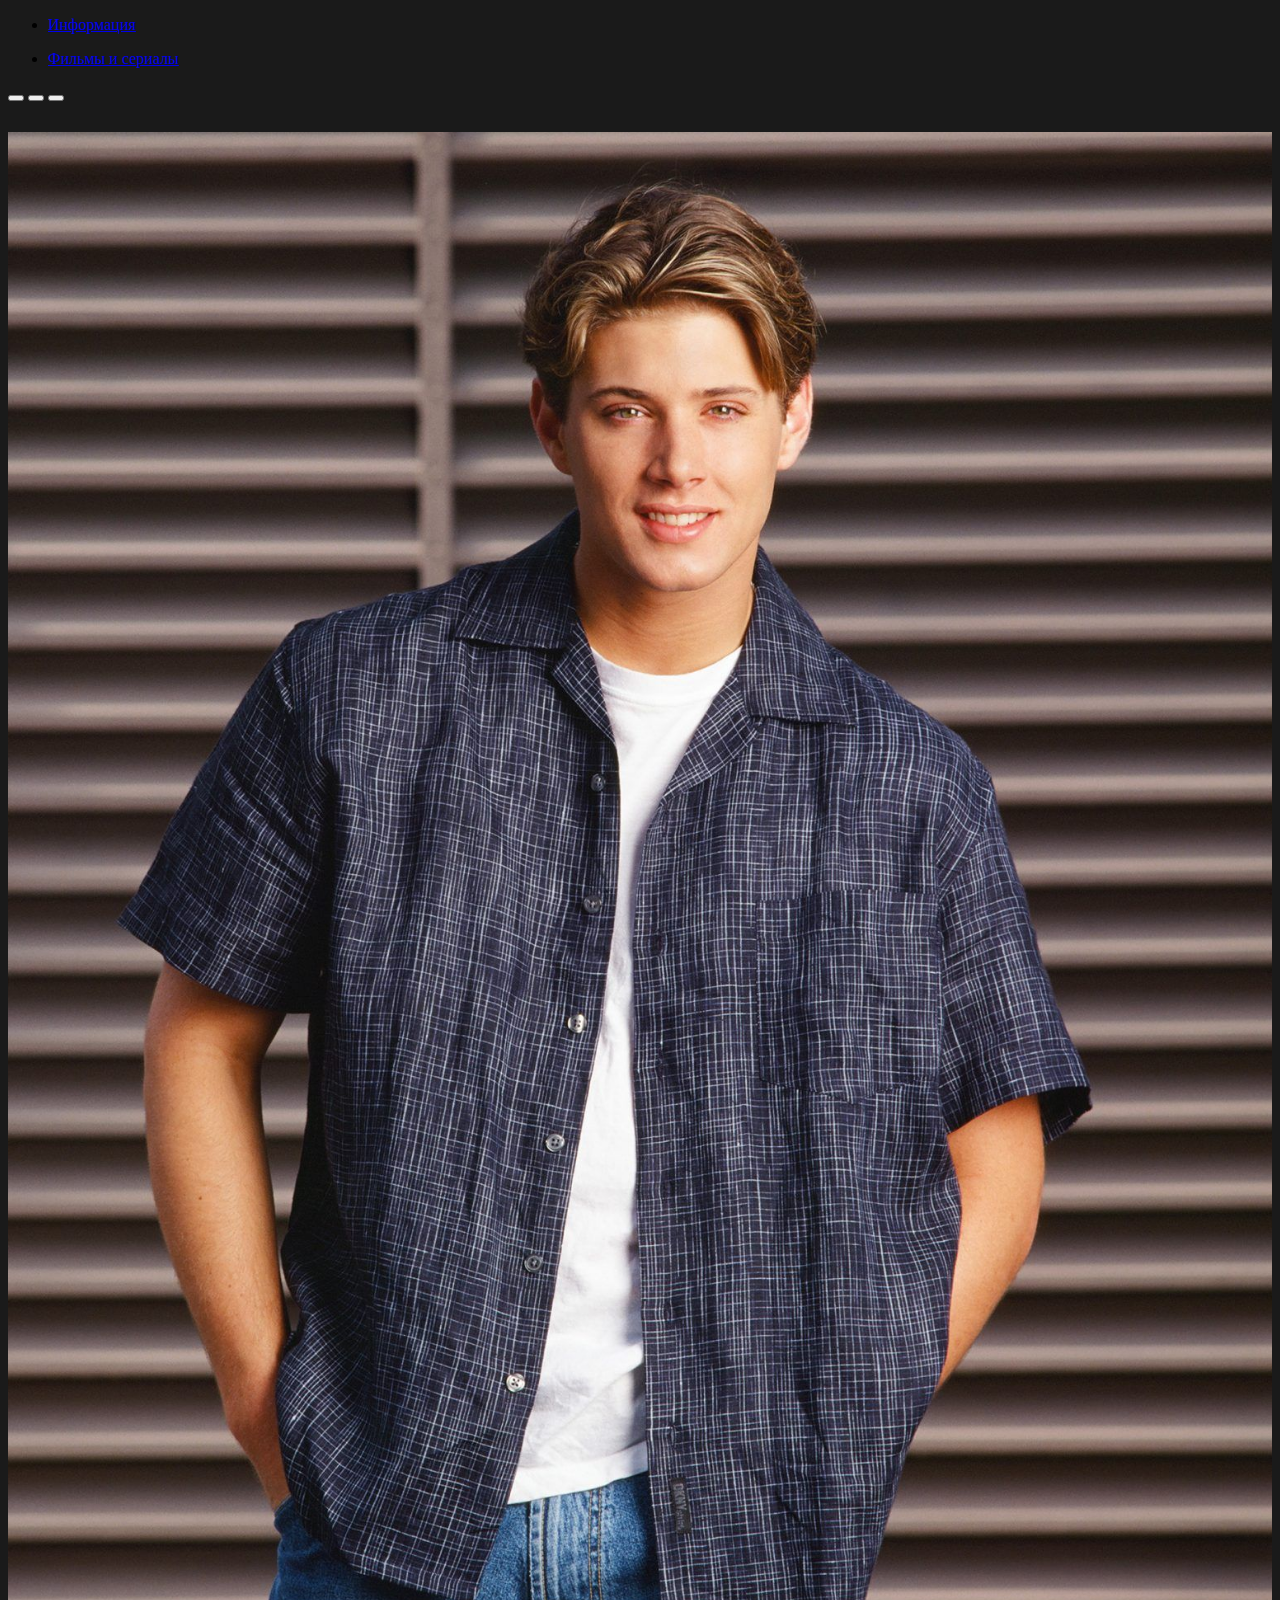
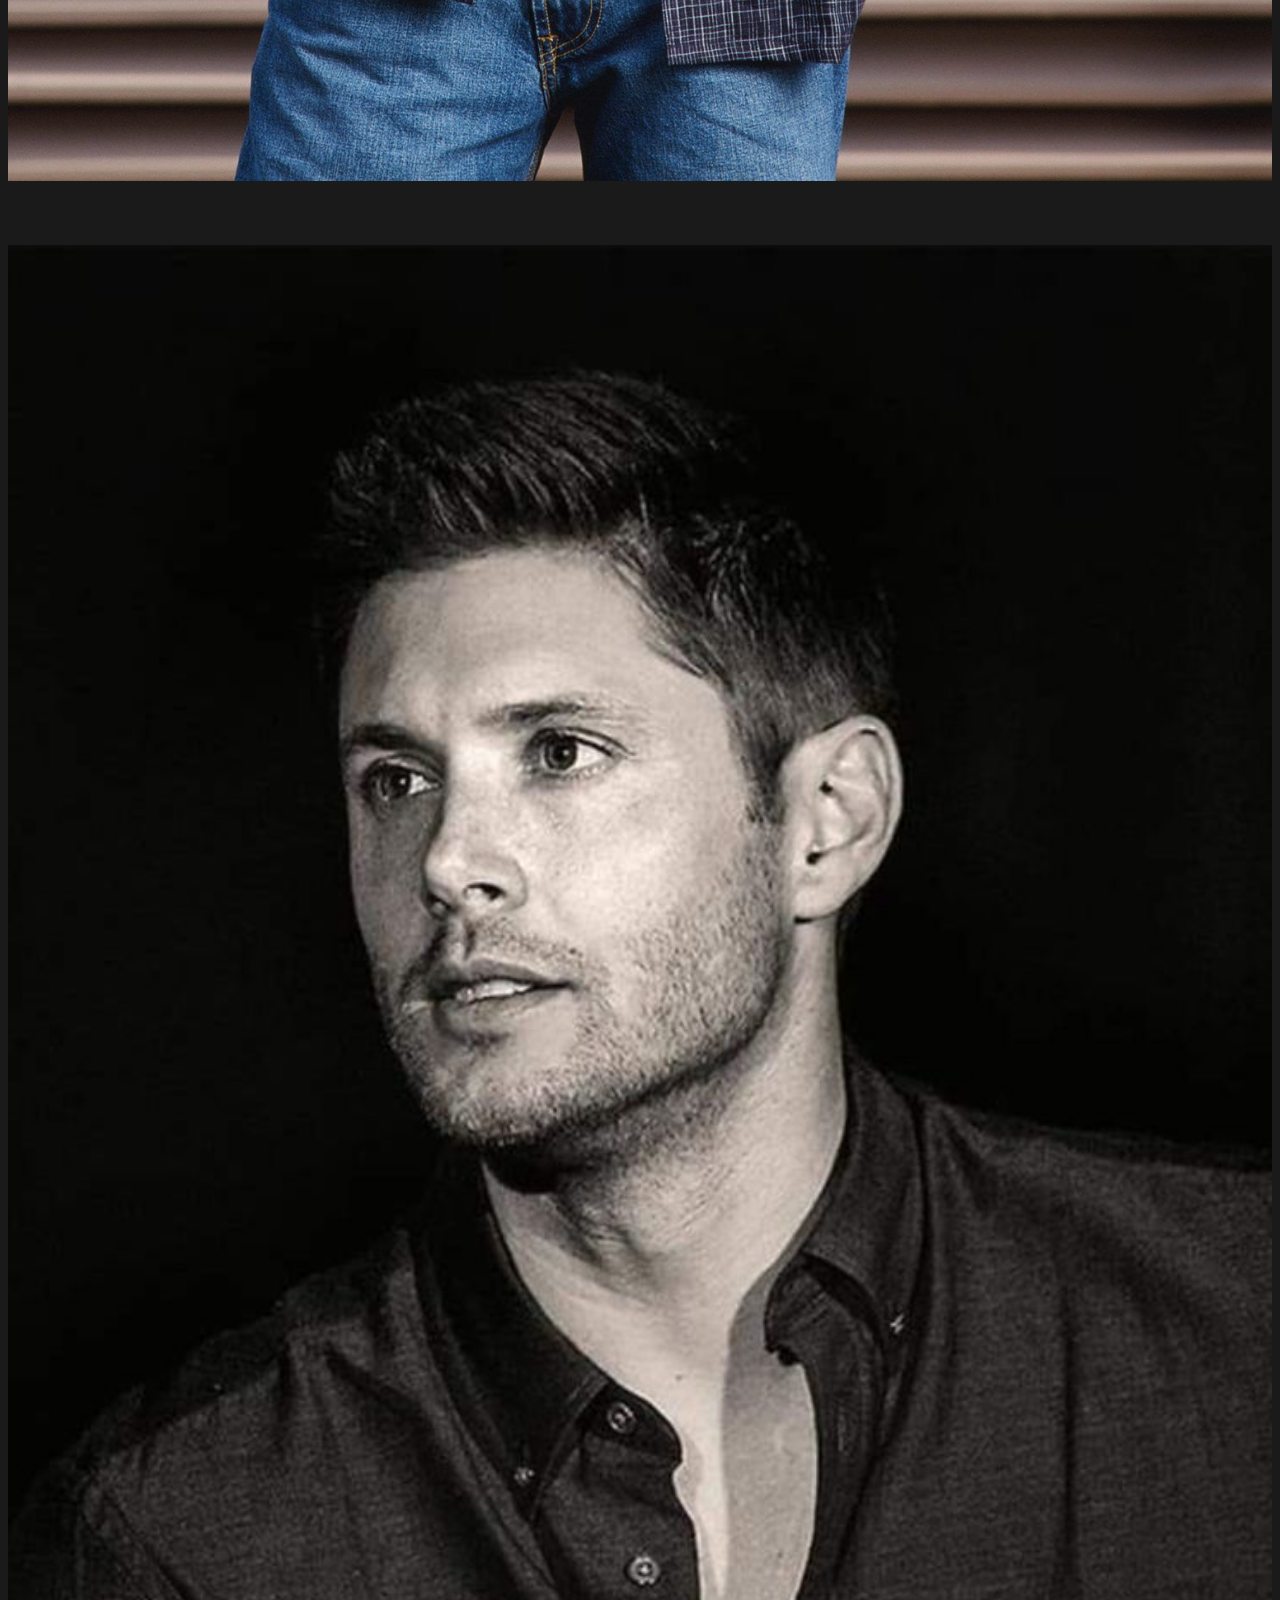
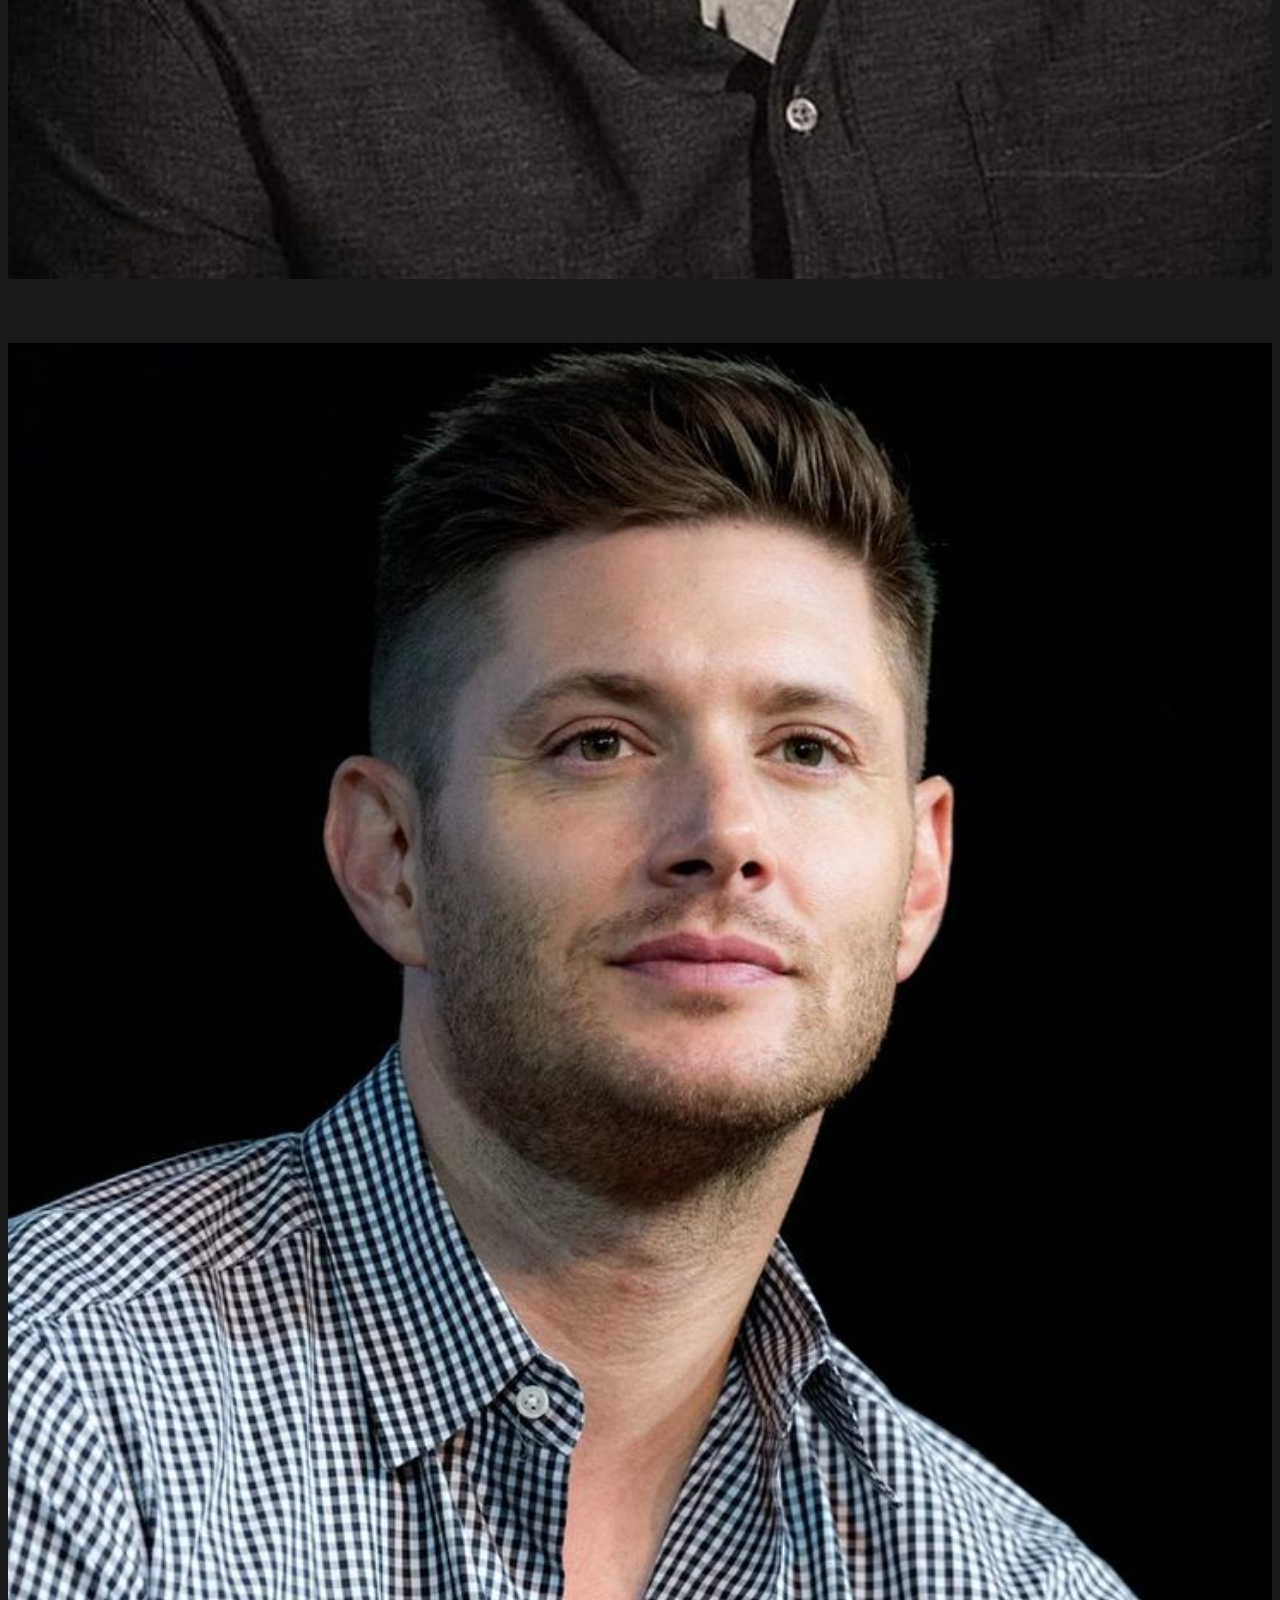
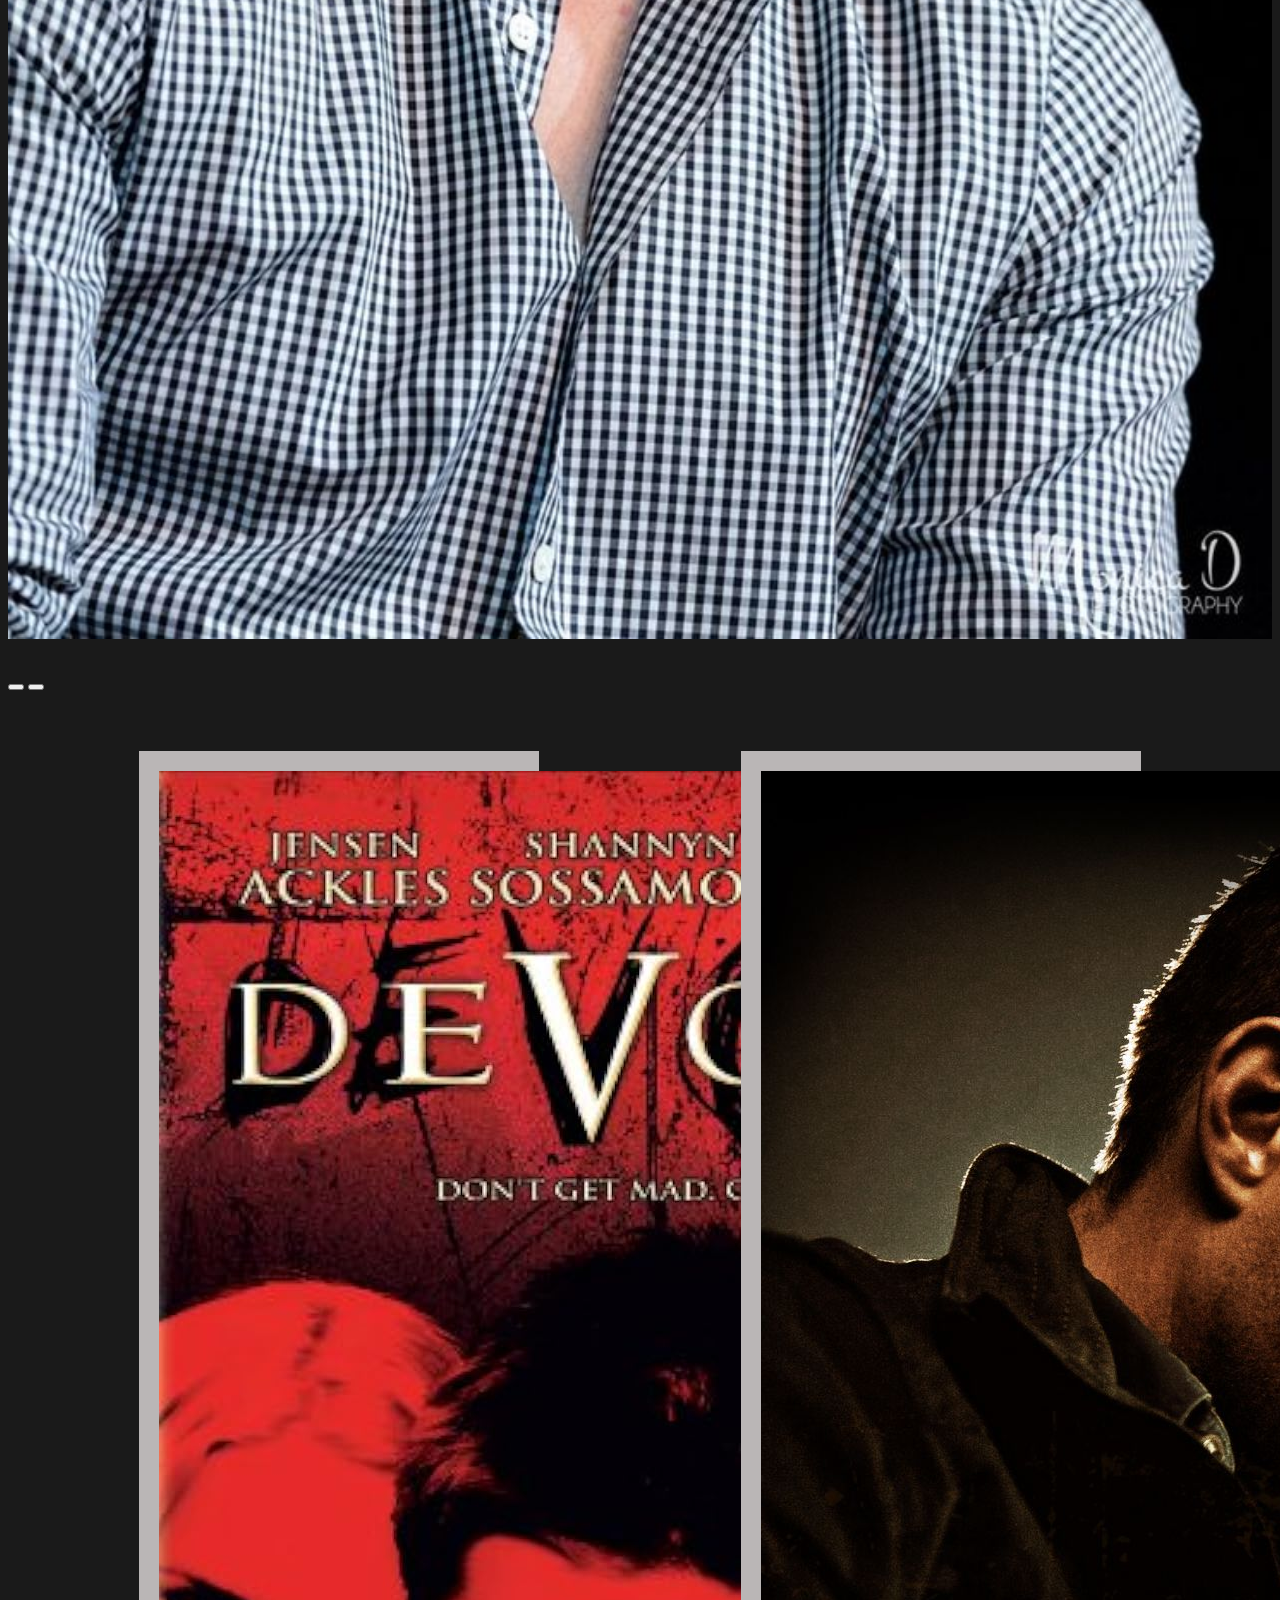
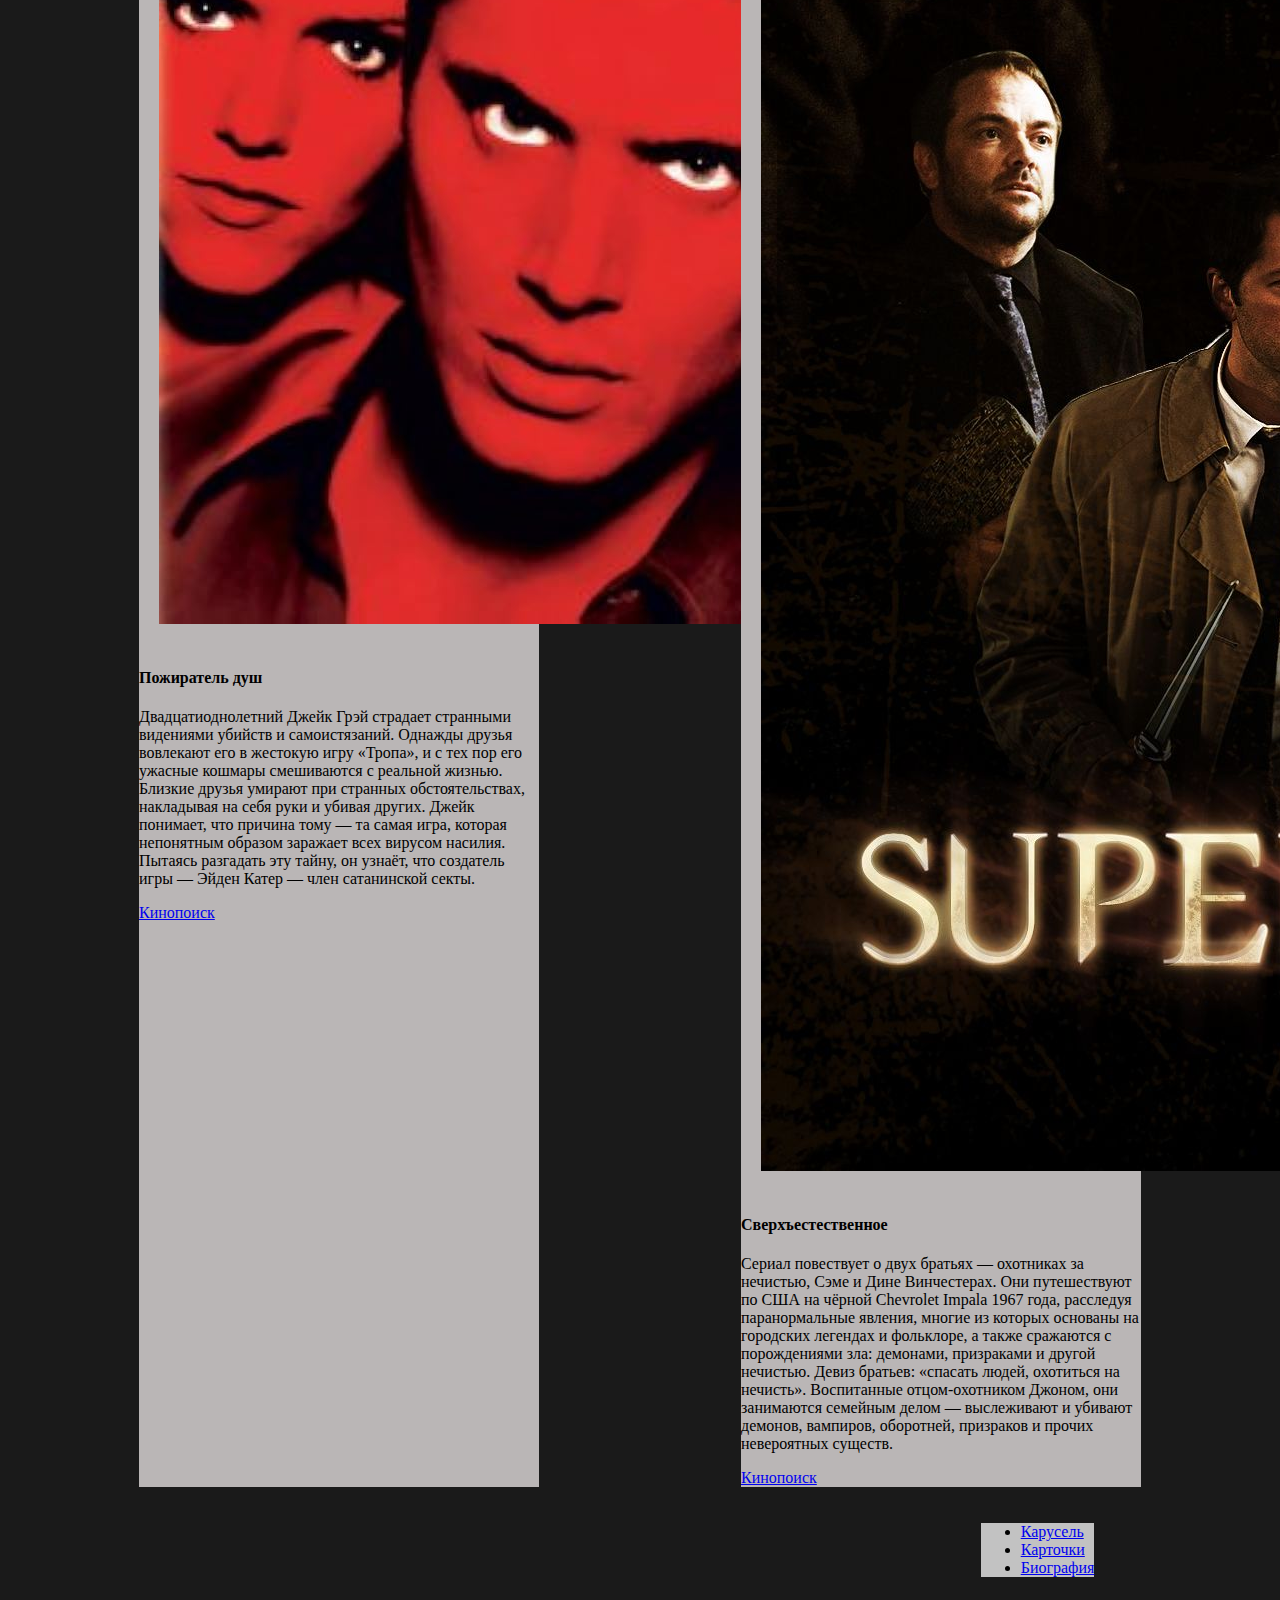
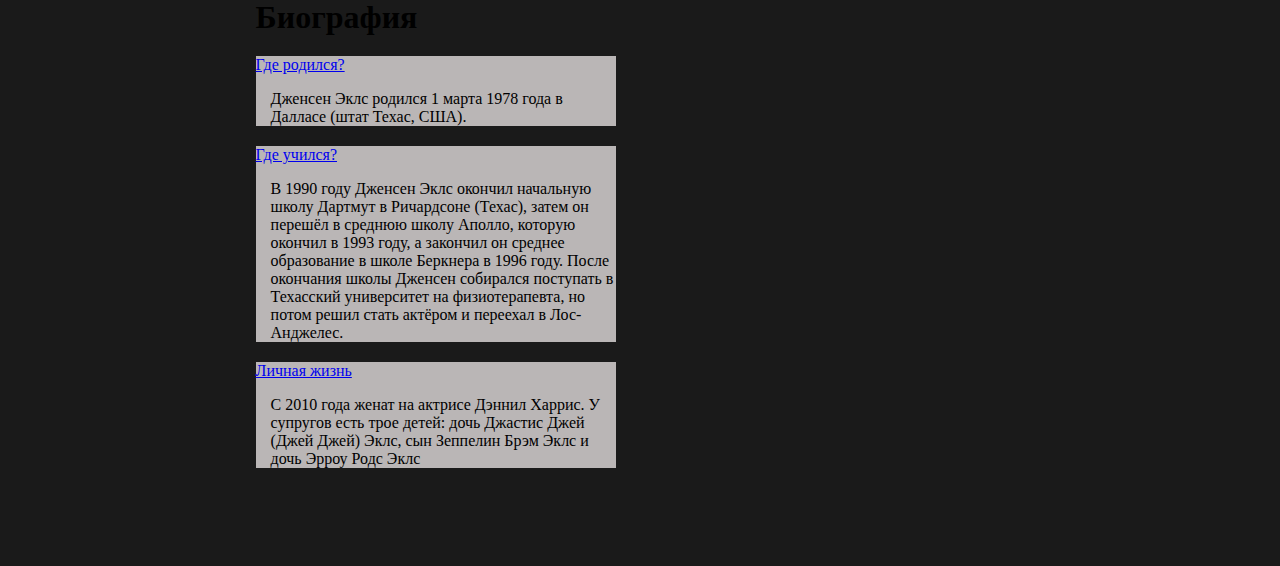
<file: index.html>
<!DOCTYPE html>
<html lang="ru">

<head>
    <meta name="viewport" content="width=device-width, initial-scale=1">
    <title>Лабораторная 7</title>
    <link href="https://cdn.jsdelivr.net/npm/bootstrap@5.3.2/dist/css/bootstrap.min.css" rel="stylesheet"
        integrity="sha384-T3c6CoIi6uLrA9TneNEoa7RxnatzjcDSCmG1MXxSR1GAsXEV/Dwwykc2MPK8M2HN" crossorigin="anonymous">
    <link rel="stylesheet" href="style6.css">
</head>

<body data-bs-spy="scroll" data-bs-target="#navbar2" data-bs-offset="50">

    <nav class="navbar navbar-expand-sm justify-content-center">
        <ul class="navbar-nav">
            <li class="nav-item">
                <a class="nav-link" href="index.html">
                    <p class="display-6 text-light">Информация</p>
                </a>
            </li>
            <li class="nav-item">
                <a class="nav-link" href="films.html">
                    <p class="display-6 text-light">Фильмы и сериалы</p>
                </a>
            </li>
        </ul>
    </nav>

    <div id="demo" class="carousel slide" data-bs-ride="carousel">
        <div class="carousel-indicators">
            <button type="button" data-bs-target="#demo" data-bs-slide-to="0" class="active"></button>
            <button type="button" data-bs-target="#demo" data-bs-slide-to="1"></button>
            <button type="button" data-bs-target="#demo" data-bs-slide-to="2"></button>
        </div>

        <div class="carousel-inner">
            <div class="carousel-item active">
                <img src="imgs/j1.jpg" alt="Jensen" class="d-block" />
            </div>
            <div class="carousel-item ">
                <img src="imgs/j2.jpg" alt="Jensen" class="d-block" />
            </div>
            <div class="carousel-item">
                <img src="imgs/j3.jpg" alt="Jensen" class="d-block" />
            </div>
        </div>

        <button class="carousel-control-prev" type="button" data-bs-target="#demo" data-bs-slide="prev">
            <span class="carousel-control-prev-icon"></span>
        </button>
        <button class="carousel-control-next" type="button" data-bs-target="#demo" data-bs-slide="next">
            <span class="carousel-control-next-icon"></span>
        </button>
    </div>

    <div id="cards" class="card-container">
        <div class="card" style="width: 400px;">
            <img src="imgs/p2.jpg" class="photo" alt="Card image" />
            <div class="card-body">
                <h4 class="card-title">Пожиратель душ</h4>
                <p class="card-text">
                     Двадцатиоднолетний Джейк Грэй страдает странными видениями убийств и самоистязаний.
                     Однажды друзья вовлекают его в жестокую игру «Тропа», и с тех пор его ужасные кошмары смешиваются с реальной жизнью.
                     Близкие друзья умирают при странных обстоятельствах, накладывая на себя руки и убивая других. 
                     Джейк понимает, что причина тому — та самая игра, которая непонятным образом заражает всех вирусом насилия. 
                     Пытаясь разгадать эту тайну, он узнаёт, что создатель игры — Эйден Катер — член сатанинской секты. 
                </p>
                <a href="https://www.kinopoisk.ru/film/81796/">Кинопоиск</a>
            </div>
        </div>
        <div class="card" style="width: 400px;">
            <img src="imgs/p1.jpg" class="photo" alt="Card image" />
            <div class="card-body">
                <h4 class="card-title">Сверхъестественное</h4>
                <p class="card-text">
                 Сериал повествует о двух братьях — охотниках за нечистью, Сэме и Дине Винчестерах.
                 Они путешествуют по США на чёрной Chevrolet Impala 1967 года, расследуя паранормальные явления, 
                 многие из которых основаны на городских легендах и фольклоре, а также сражаются с порождениями зла: демонами, призраками и другой нечистью. 
                 Девиз братьев: «спасать людей, охотиться на нечисть». Воспитанные отцом-охотником Джоном,
                 они занимаются семейным делом — выслеживают и убивают демонов, вампиров, оборотней, призраков и прочих невероятных существ. 
                </p>
                <a href="https://www.kinopoisk.ru/series/178707/">Кинопоиск</a>
            </div>
    </div>

    <div id="accordion">
        <h1 class="display-3 text-light">Биография</h1>
        <div class="card">
            <div class="card-header">
                <a class="btn" data-bs-toggle="collapse" href="#collapseOne">
                    Где родился?
                </a>
            </div>
            <div id="collapseOne" class="collapse show" data-bs-parent="#accordion">
                <div class="card-body">
                    <p class="card-text" style="margin-left: 15px">Дженсен Эклс родился 1 марта 1978 года в Далласе (штат Техас, США).</p>
                </div>
            </div>
        </div>
        <div class="card">
            <div class="card-header">
                <a class="btn" data-bs-toggle="collapse" href="#collapseTwo">
                    Где учился?
                </a>
            </div>
            <div id="collapseTwo" class="collapse show" data-bs-parent="#accordion">
                <div class="card-body">
                    <p class="card-text" style="margin-left: 15px">В 1990 году Дженсен Эклс окончил начальную школу Дартмут в Ричардсоне (Техас),
                        затем он перешёл в среднюю школу Аполло, которую окончил в 1993 году, а закончил он среднее образование в школе Беркнера в 1996 году.
                        После окончания школы Дженсен собирался поступать в Техасский университет на физиотерапевта, но потом решил стать актёром и переехал в Лос-Анджелес. </div>
            </div>
        </div>
        <div class="card">
            <div class="card-header">
                <a class="btn" data-bs-toggle="collapse" href="#collapseThree">
                    Личная жизнь
                </a>
            </div>
            <div id="collapseThree" class="collapse show" data-bs-parent="#accordion">
                <div class="card-body">
                    <p class="card-text" style="margin-left: 15px">С 2010 года женат на актрисе Дэннил Харрис.
                         У супругов есть трое детей: дочь Джастис Джей (Джей Джей) Эклс, сын Зеппелин Брэм Эклс и дочь Эрроу Родс Эклс</p>
                </div>
            </div>
        </div>
    </div>

    <nav id="navbar2" class="navbar navbar-expand-sm fixed-bottom">
        <ul class="navbar-nav" style="background-color: #c2c2c2;">
        <li class="nav-item">
            <a class="nav-link" href="#demo">Карусель
            </a>
        </li>
        <li class="nav-item">
            <a class="nav-link" href="#cards">Карточки</a>
        </li>
        <li class="nav-item">
            <a class="nav-link" href="#accordion">Биография</a>
        </li>
        </ul>
    </nav>

    <script src="https://cdn.jsdelivr.net/npm/bootstrap@5.3.2/dist/js/bootstrap.bundle.min.js"></script>
</body>

</html>
</file>
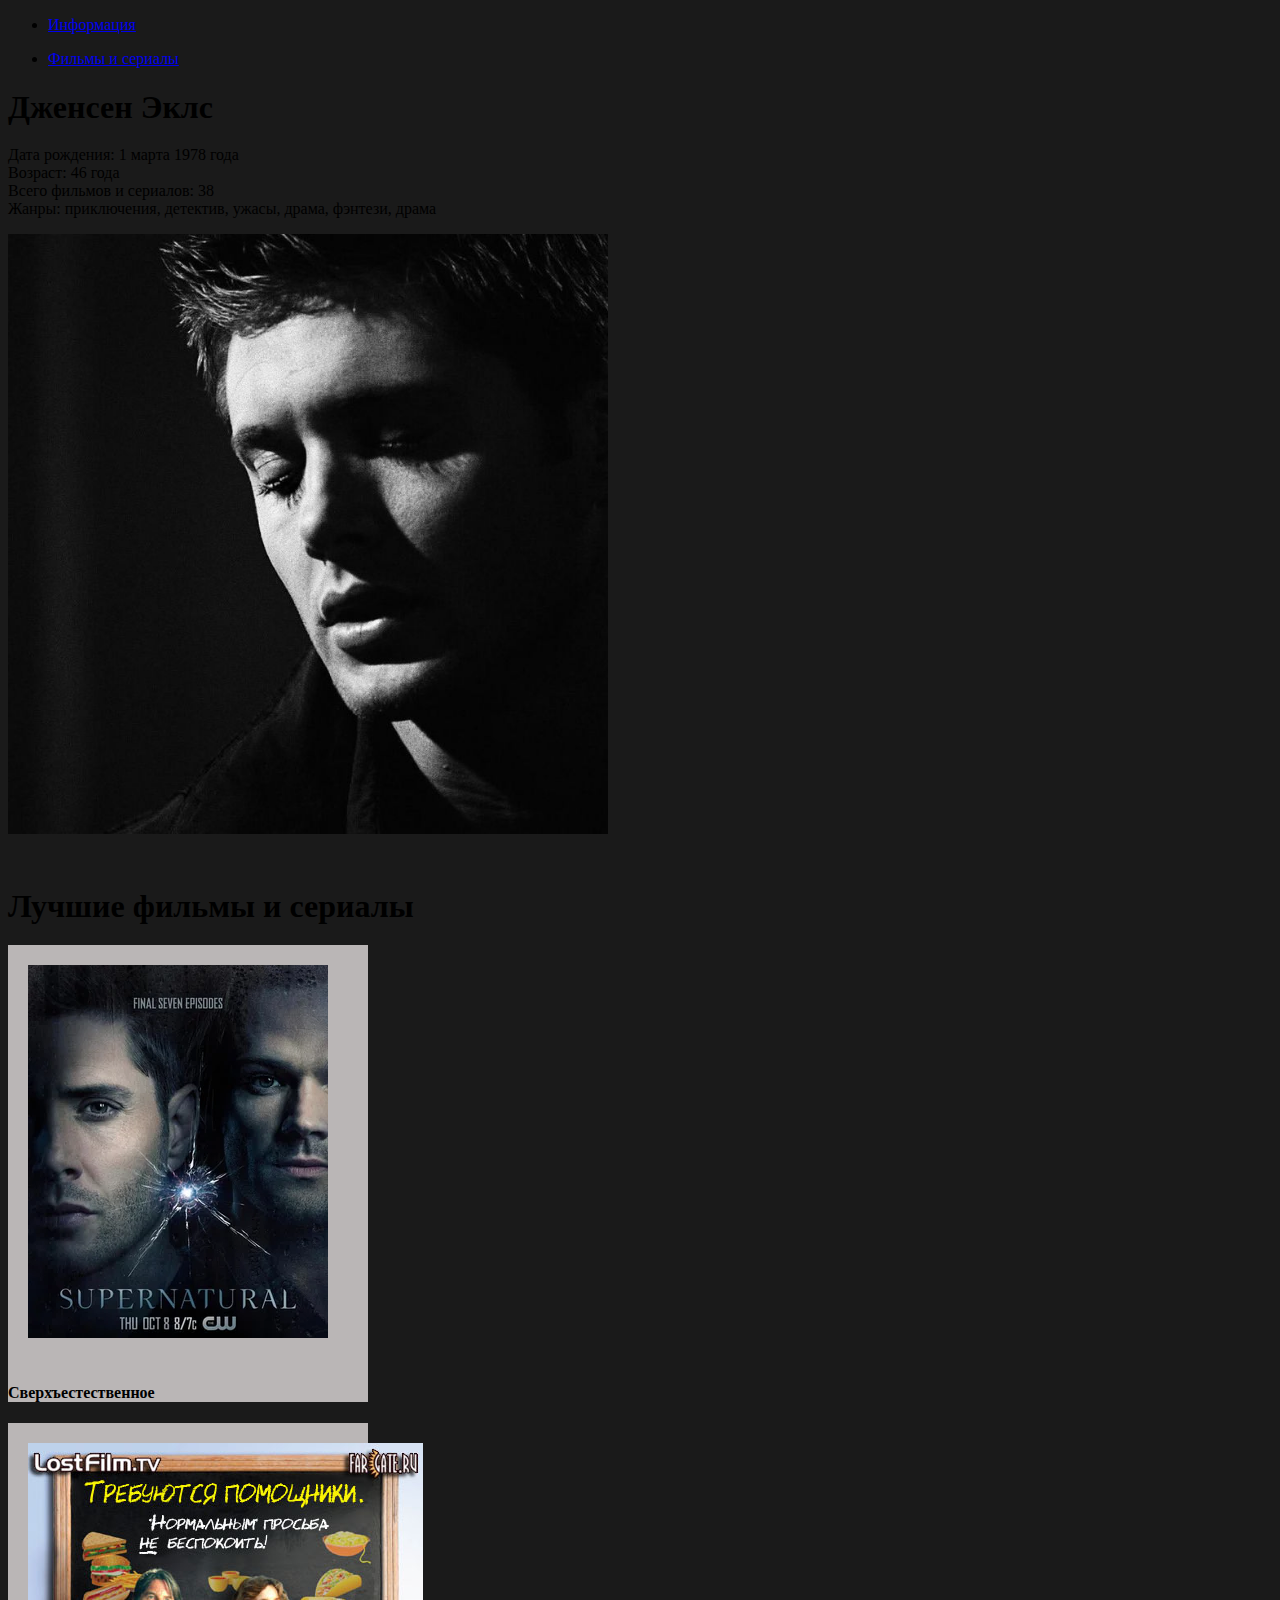
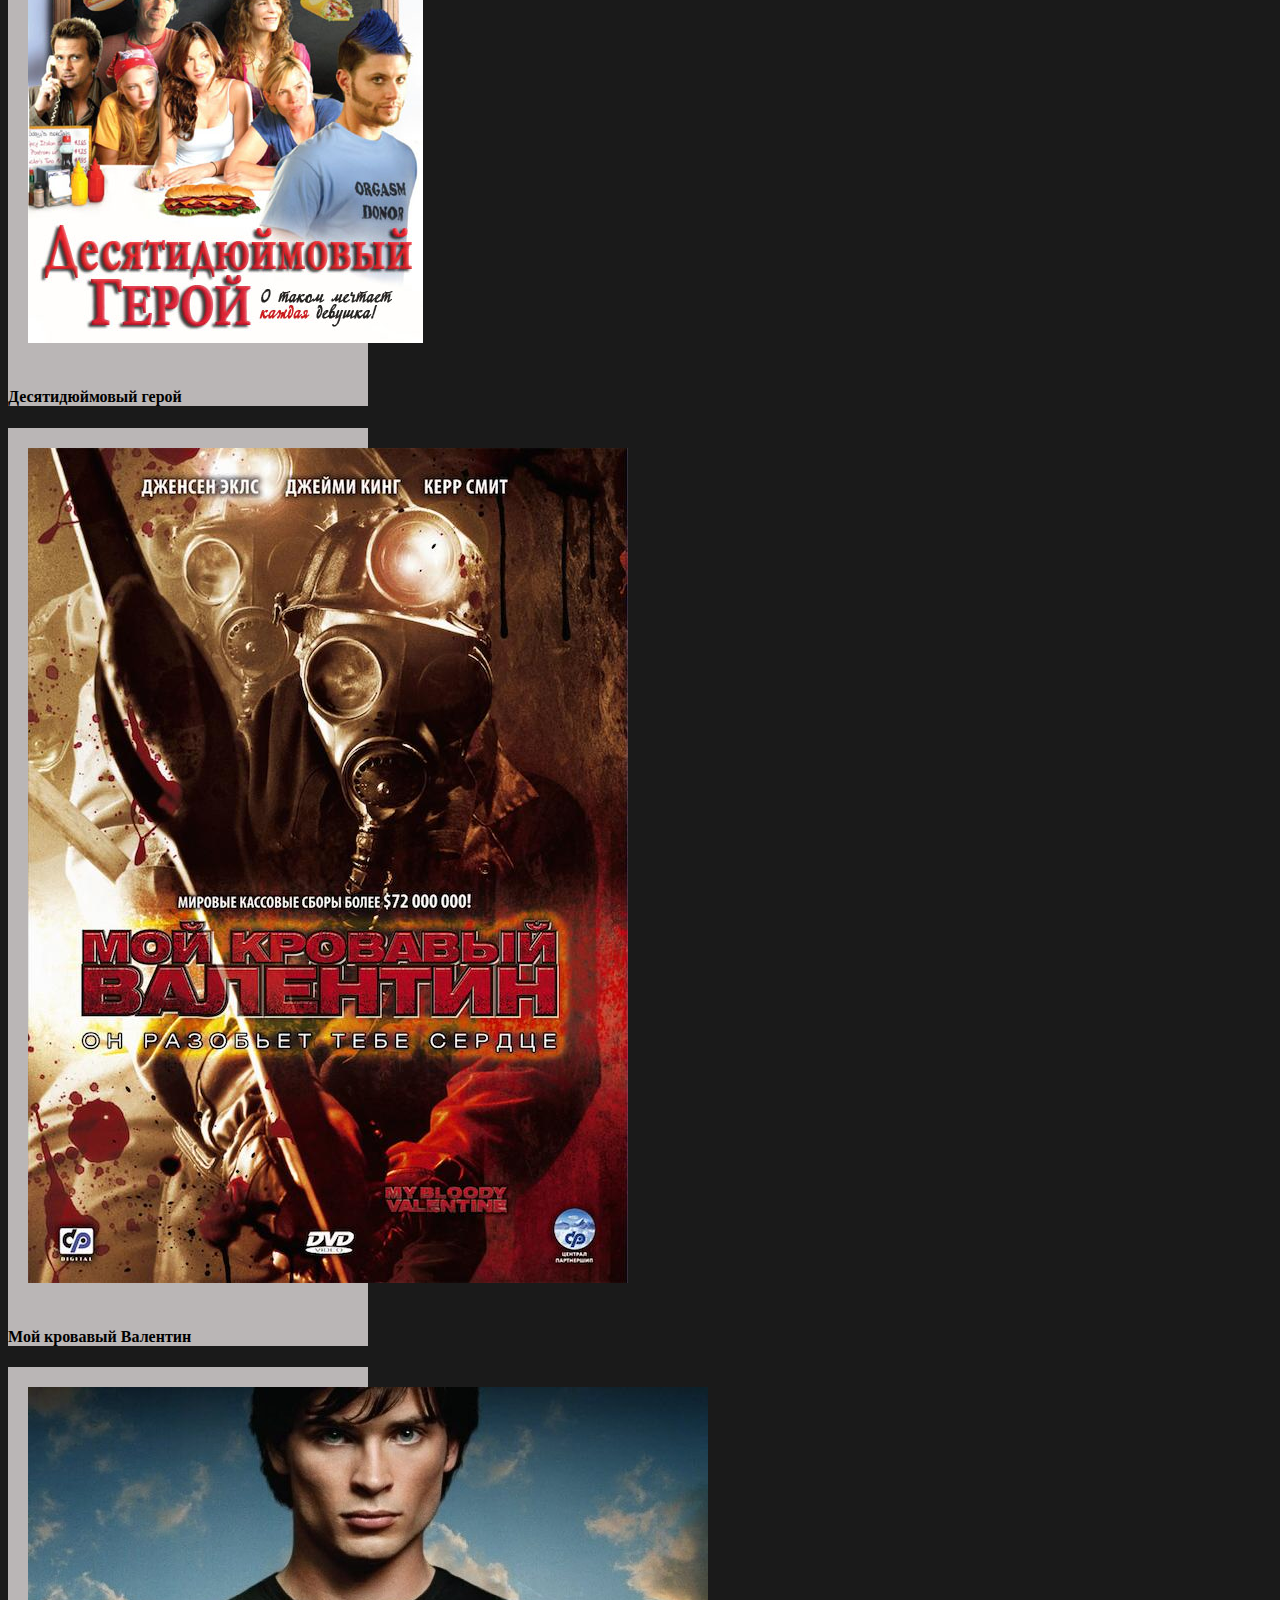
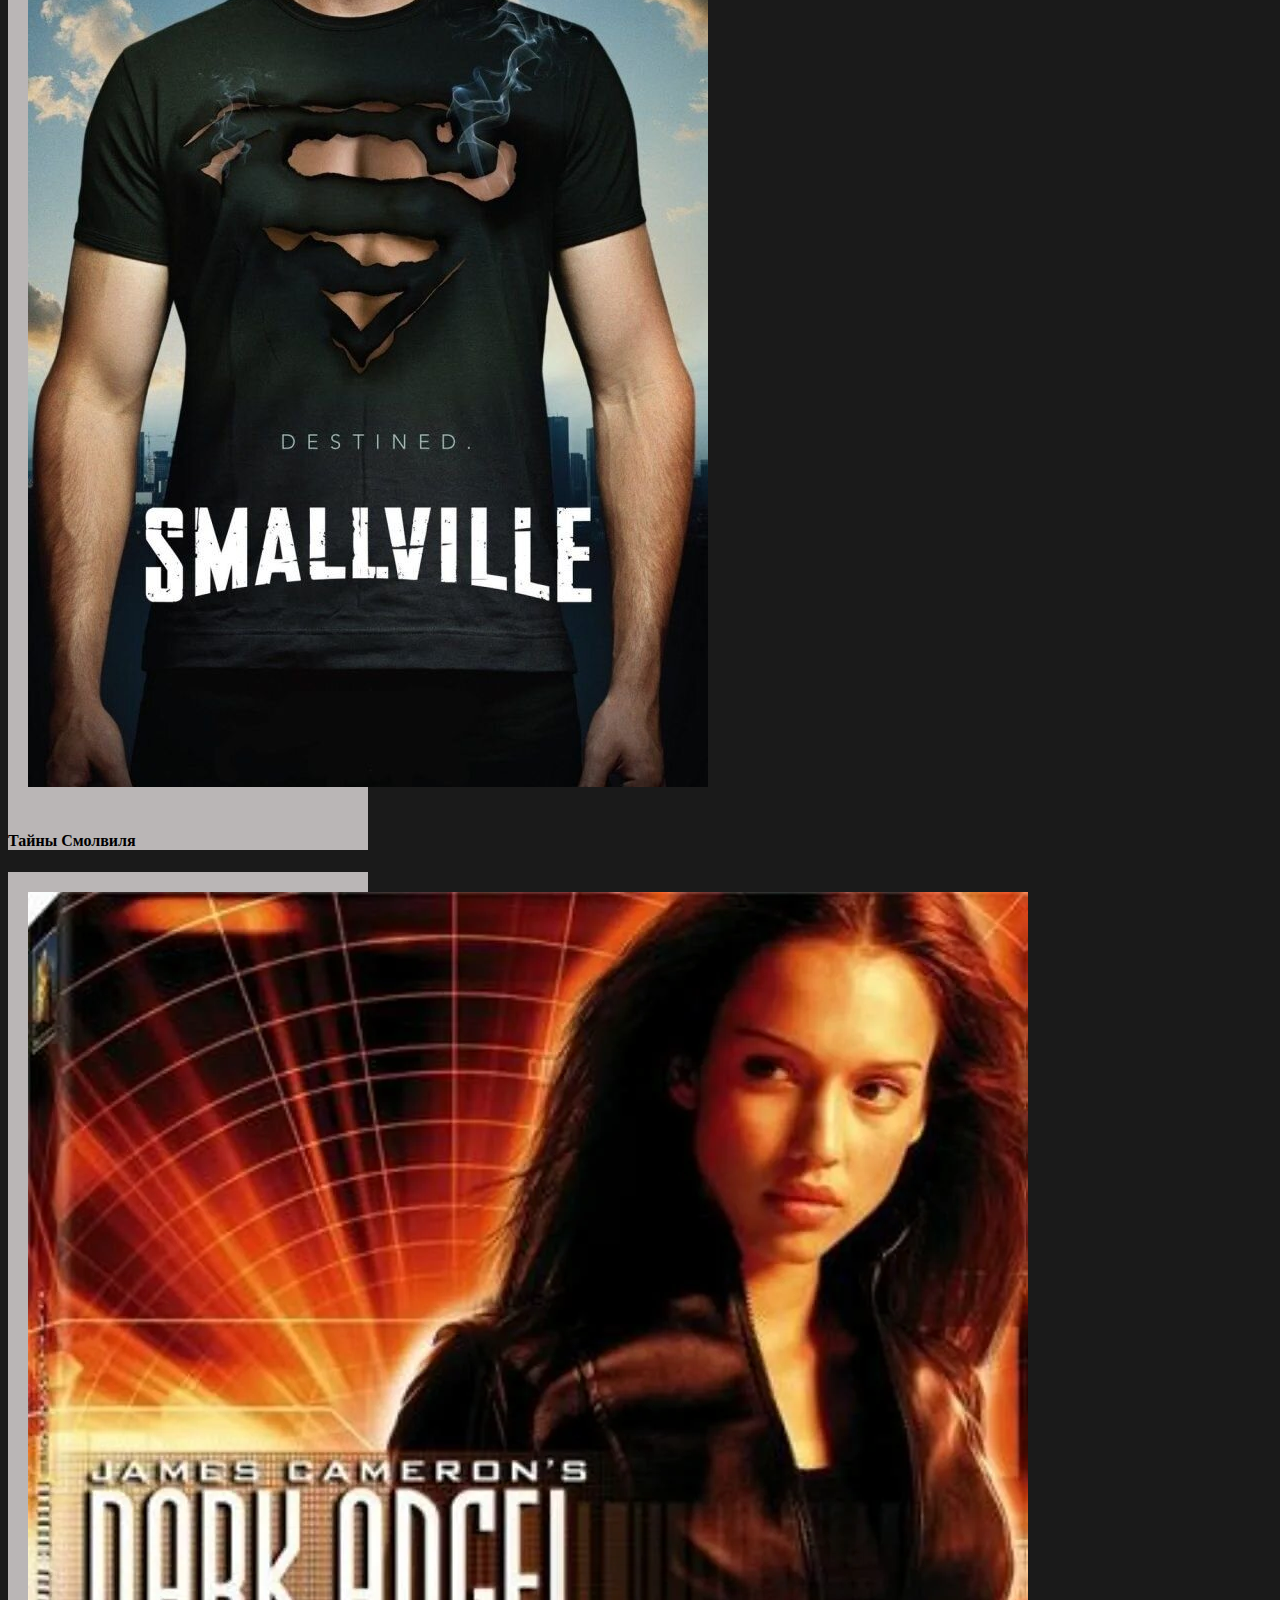
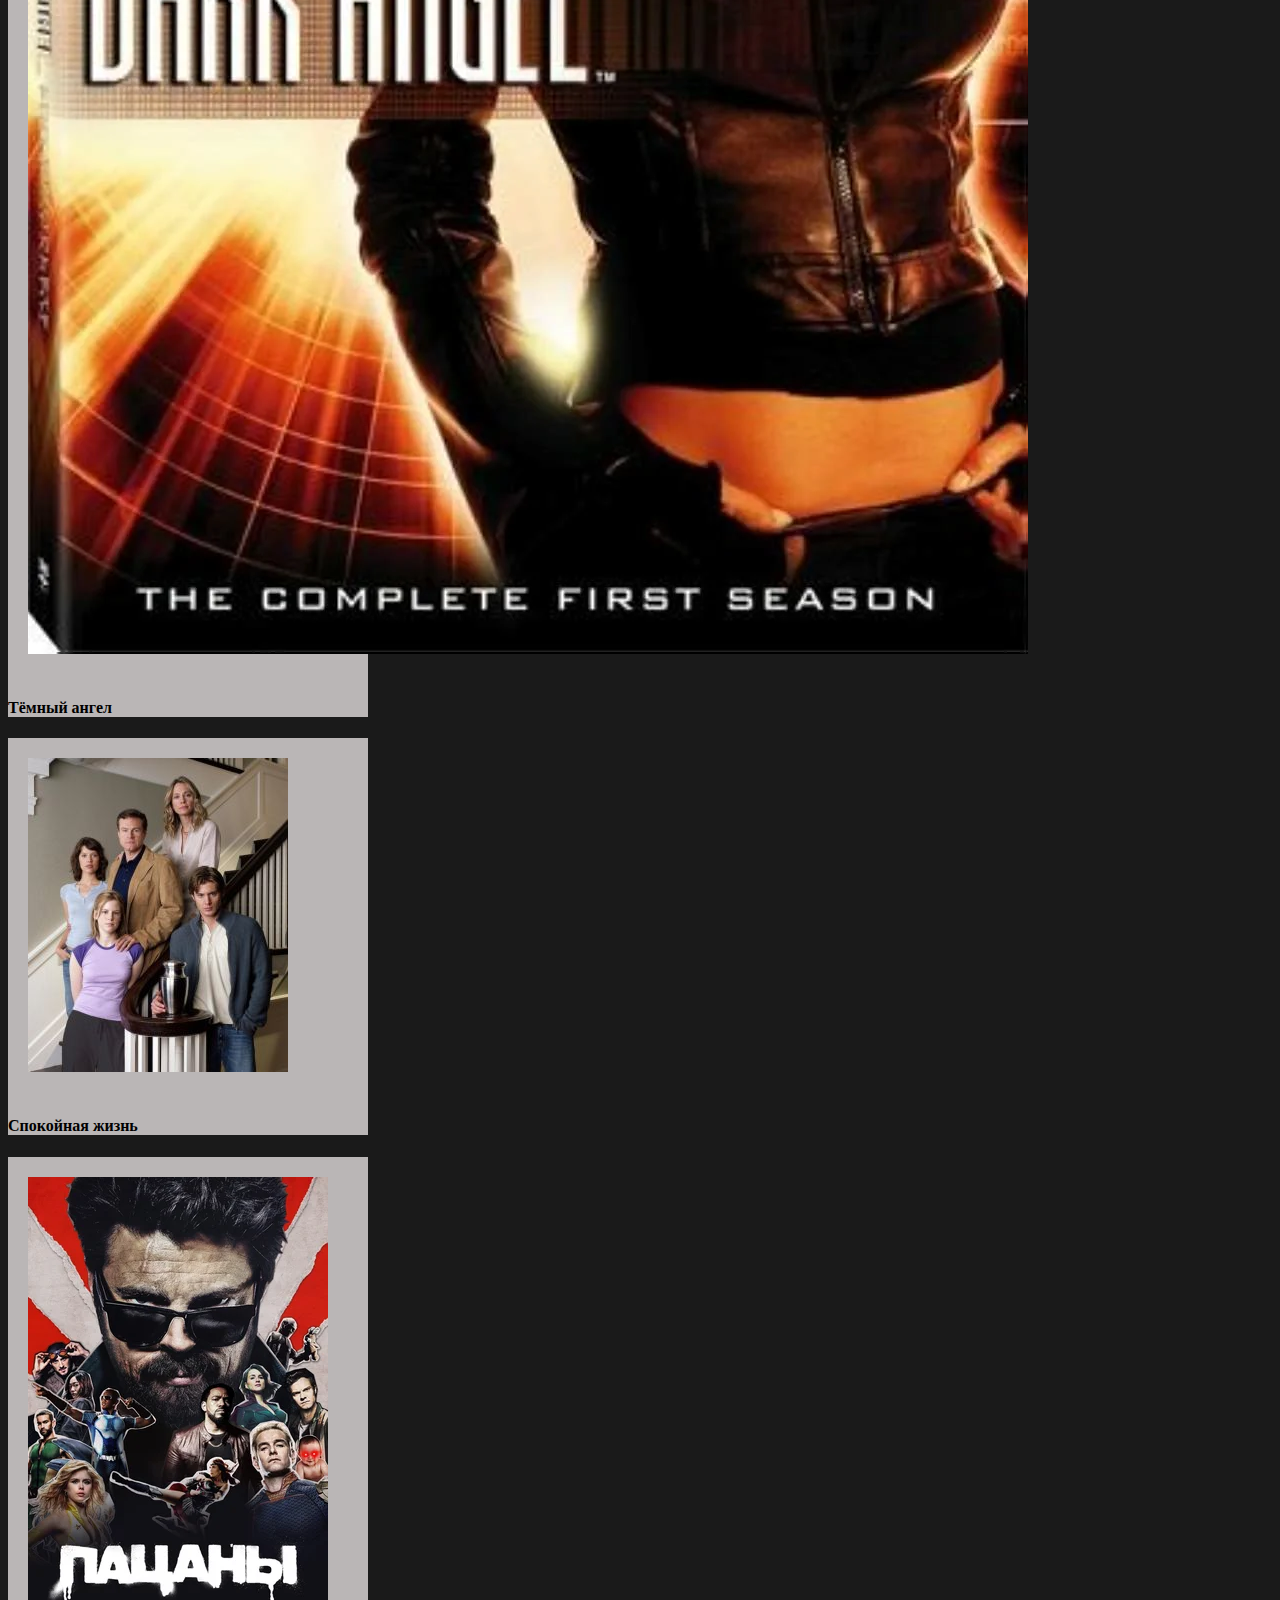
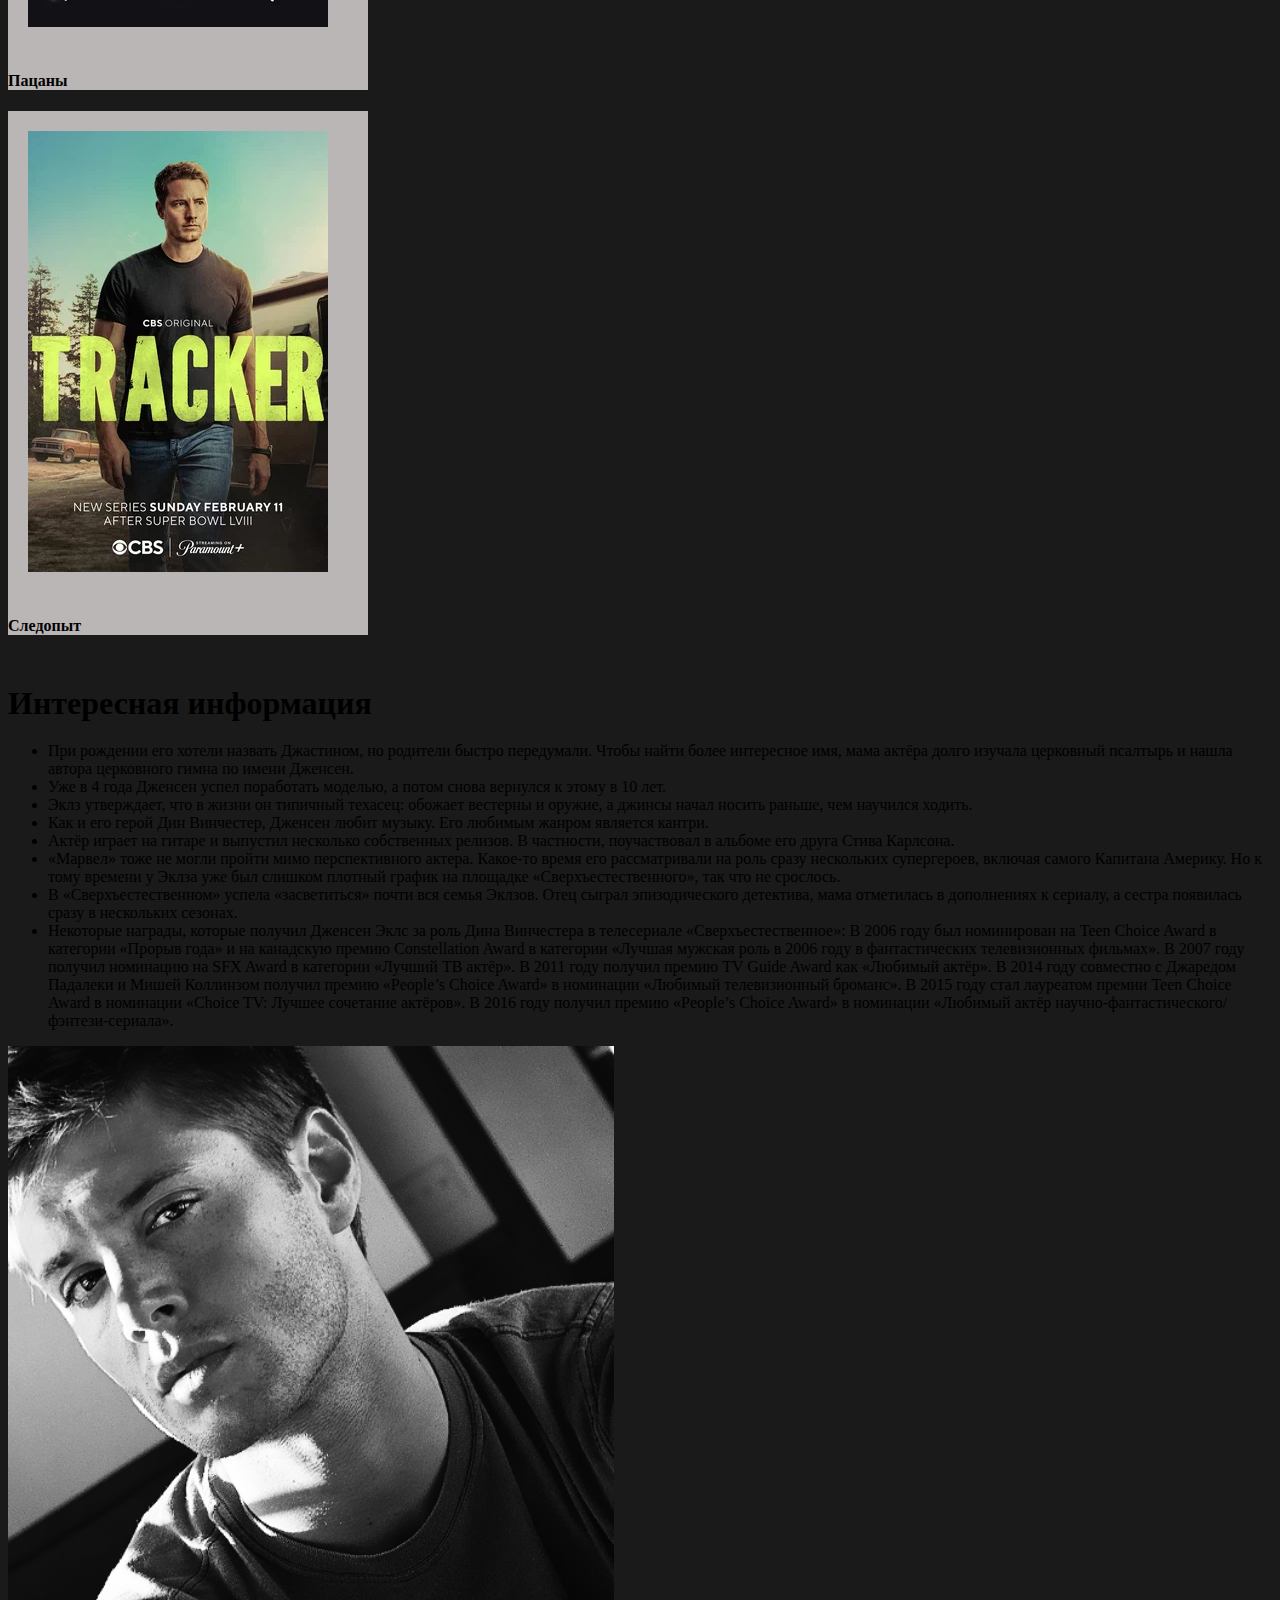
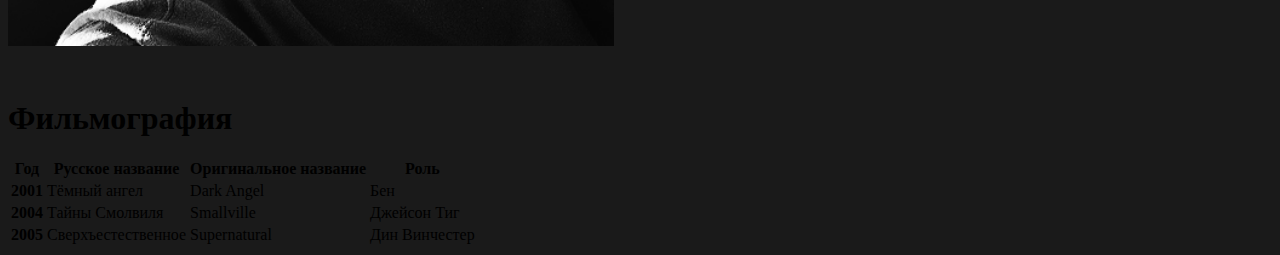
<file: films.html>
<!DOCTYPE html>
<html lang="ru">

<head>
    <meta name="viewport" content="width=device-width, initial-scale=1">
    <link href="https://cdn.jsdelivr.net/npm/bootstrap@5.3.2/dist/css/bootstrap.min.css" rel="stylesheet"
        integrity="sha384-T3c6CoIi6uLrA9TneNEoa7RxnatzjcDSCmG1MXxSR1GAsXEV/Dwwykc2MPK8M2HN" crossorigin="anonymous">
    <link rel="stylesheet" href="style6.css">
</head>

<body>
    <nav class="navbar navbar-expand-sm justify-content-center">
        <ul class="navbar-nav">
            <li class="nav-item">
                <a class="nav-link" href="index.html">
                    <p class="display-6 text-light">Информация</p>
                </a>
            </li>
            <li class="nav-item">
                <a class="nav-link" href="films.html">
                    <p class="display-6 text-light">Фильмы и сериалы</p>
                </a>
            </li>
        </ul>
    </nav>

    <div class="container">
        <div class="row">
            <div class="col-md-6">
                <h1 class="text-light">Дженсен Эклс</h1>
                <p class="text-light">
                    Дата рождения: 1 марта 1978 года <br>
                    Возраст: 46 года <br>
                    Всего фильмов и сериалов: 38 <br>
                    Жанры: приключения, детектив, ужасы, драма, фэнтези, драма
                </p>
            </div>
            <div class="col-md-6 d-md-flex justify-content-center">
                <img src="imgs/j.jpg" alt="Jensen" height="600px" />
            </div>
        </div>
    </div>

    <div class="container-fluid" style="margin-top:50px;">
        <h1 class="display-5 text-light">Лучшие фильмы и сериалы</h1>
        <div class="row">

            <div class="col-md-3">
                <div class="card">
                    <img src="imgs/p3.jpg" class="photo" alt="Card image" />
                    <div class="card-body">
                        <h4 class="card-title">Сверхъестественное</h4>
                    </div>
                </div>
            </div>

            <div class="col-md-3">
                <div class="card">
                    <img src="imgs/p4.jpg" class="photo" alt="Card image" />
                    <div class="card-body">
                        <h4 class="card-title">Десятидюймовый герой</h4>
                    </div>
                </div>
            </div>

            <div class="col-md-3">
                <div class="card">
                    <img src="imgs/p5.jpg" class="photo" alt="Card image" />
                    <div class="card-body">
                        <h4 class="card-title">Мой кровавый Валентин</h4>
                    </div>
                </div>
            </div>
            <div class="col-md-3">
                <div class="card">
                    <img src="imgs/p6.jpg" class="photo" alt="Card image" />
                    <div class="card-body">
                        <h4 class="card-title">Тайны Смолвиля</h4>
                    </div>
                </div>
            </div>
            <div class="col-md-3">
                <div class="card">
                    <img src="imgs/p7.jpg" class="photo" alt="Card image" />
                    <div class="card-body">
                        <h4 class="card-title">Тёмный ангел</h4>
                    </div>
                </div>
            </div>
            <div class="col-md-3">
                <div class="card">
                    <img src="imgs/p8.jpg" class="photo" alt="Card image" />
                    <div class="card-body">
                        <h4 class="card-title">Спокойная жизнь</h4>
                    </div>
                </div>
            </div>
            <div class="col-md-3">
                <div class="card">
                    <img src="imgs/p9.jpg" class="photo" alt="Card image" />
                    <div class="card-body">
                        <h4 class="card-title">Пацаны</h4>
                    </div>
                </div>
            </div>
            <div class="col-md-3">
                <div class="card">
                    <img src="imgs/p10.jpg" class="photo" alt="Card image" />
                    <div class="card-body">
                        <h4 class="card-title">Следопыт</h4>
                    </div>
                </div>
            </div>
        </div>
    </div>

    <div class="container-fluid" style="margin-top:50px;">
        <h1 class="display-5 text-light">Интересная информация</h1>
        <div class="row">
            <div class="col-md-6">
                <ul class="text-light">
                    <li>При рождении его хотели назвать Джастином, но родители быстро передумали. Чтобы найти более интересное имя, мама актёра долго изучала церковный псалтырь и нашла автора церковного гимна по имени Дженсен.</li>
                    <li>Уже в 4 года Дженсен успел поработать моделью, а потом снова вернулся к этому в 10 лет.</li>
                    <li>Эклз утверждает, что в жизни он типичный техасец: обожает вестерны и оружие, а джинсы начал носить раньше, чем научился ходить.</li>
                    <li>Как и его герой Дин Винчестер, Дженсен любит музыку. Его любимым жанром является кантри.</li>
                    <li>Актёр играет на гитаре и выпустил несколько собственных релизов. В частности, поучаствовал в альбоме его друга Стива Карлсона.</li>
                        <li>«Марвел» тоже не могли пройти мимо перспективного актера. Какое-то время его рассматривали на роль сразу нескольких супергероев, включая самого Капитана Америку. Но к тому времени у Эклза уже был слишком плотный график на площадке «Сверхъестественного», так что не срослось.</li>

                        </li>
                    <li>В «Сверхъестественном» успела «засветиться» почти вся семья Эклзов. Отец сыграл эпизодического детектива, мама отметилась в дополнениях к сериалу, а сестра появилась сразу в нескольких сезонах.</li>
                    <li>Некоторые награды, которые получил Дженсен Эклс за роль Дина Винчестера в телесериале «Сверхъестественное»:
                        В 2006 году был номинирован на Teen Choice Award в категории «Прорыв года» и на канадскую премию Constellation Award в категории «Лучшая мужская роль в 2006 году в фантастических телевизионных фильмах». 
                        В 2007 году получил номинацию на SFX Award в категории «Лучший ТВ актёр». 
                        В 2011 году получил премию TV Guide Award как «Любимый актёр». 
                        В 2014 году совместно с Джаредом Падалеки и Мишей Коллинзом получил премию «People’s Choice Award» в номинации «Любимый телевизионный броманс». 
                        В 2015 году стал лауреатом премии Teen Choice Award в номинации «Choice TV: Лучшее сочетание актёров». 
                        В 2016 году получил премию «People’s Choice Award» в номинации «Любимый актёр научно-фантастического/фэнтези-сериала».</li>
                </ul>
            </div>
            <div class="col-md-6 d-none d-md-block d-md-flex justify-content-center">
                <img src="imgs/jj.jpg" alt="Jensen" height="600px">
            </div>
        </div>
    </div>

    <div class="container-fluid" style="margin-top:50px; width: 98%">
        <h1 class="display-5 text-light">Фильмография</h1>
        <div class="row">
            <table class="table table-active table-striped border-dark table-hover">
                <thead>
                    <th scope="col">Год</th>
                    <th scope="col">Русское название</th>
                    <th scope="col">Оригинальное название</th>
                    <th scope="col">Роль</th>
                </thead>
                <tbody>
                    <tr>
                        <th scope="row">2001</th>
                        <td>Тёмный ангел</td>
                        <td>Dark Angel</td>
                        <td>Бен</td>
                    </tr>
                    <tr>
                        <th scope="row">2004</th>
                        <td>Тайны Смолвиля</td>
                        <td>Smallville</td>
                        <td>Джейсон Тиг</td>
                    </tr>
                    <tr>
                        <th scope="row" rowspan="2">2005</th>
                        <td>Сверхъестественное</td>
                        <td>Supernatural</td>
                        <td>Дин Винчестер</td>
                    </tr>

                </tbody>
            </table>
        </div>
    </div>


    <script src="https://cdn.jsdelivr.net/npm/bootstrap@5.3.2/dist/js/bootstrap.bundle.min.js"></script>
</body>

</html>
</file>
<file: style6.css>
body {
    background-color: #1a1a1a;
    position: relative;
}

.card {
    width: 360px;
    background-color: #bab6b6;
    margin-bottom: 20px;
}

.card-container {
    display: flex;
    flex-direction: row;
    flex-wrap: wrap;
    justify-content: space-around;
    margin-left: 30px;
    margin-right: 30px;
    margin-top: 60px;
}

.photo {
    margin: 20px;
}

.d-block {
    width: 100%;
    margin-top: 30px;
    margin-bottom: 30px;
}

#accordion {
    margin: 70px;
}

h1 {
    margin-bottom: 20px;
}
</file>
